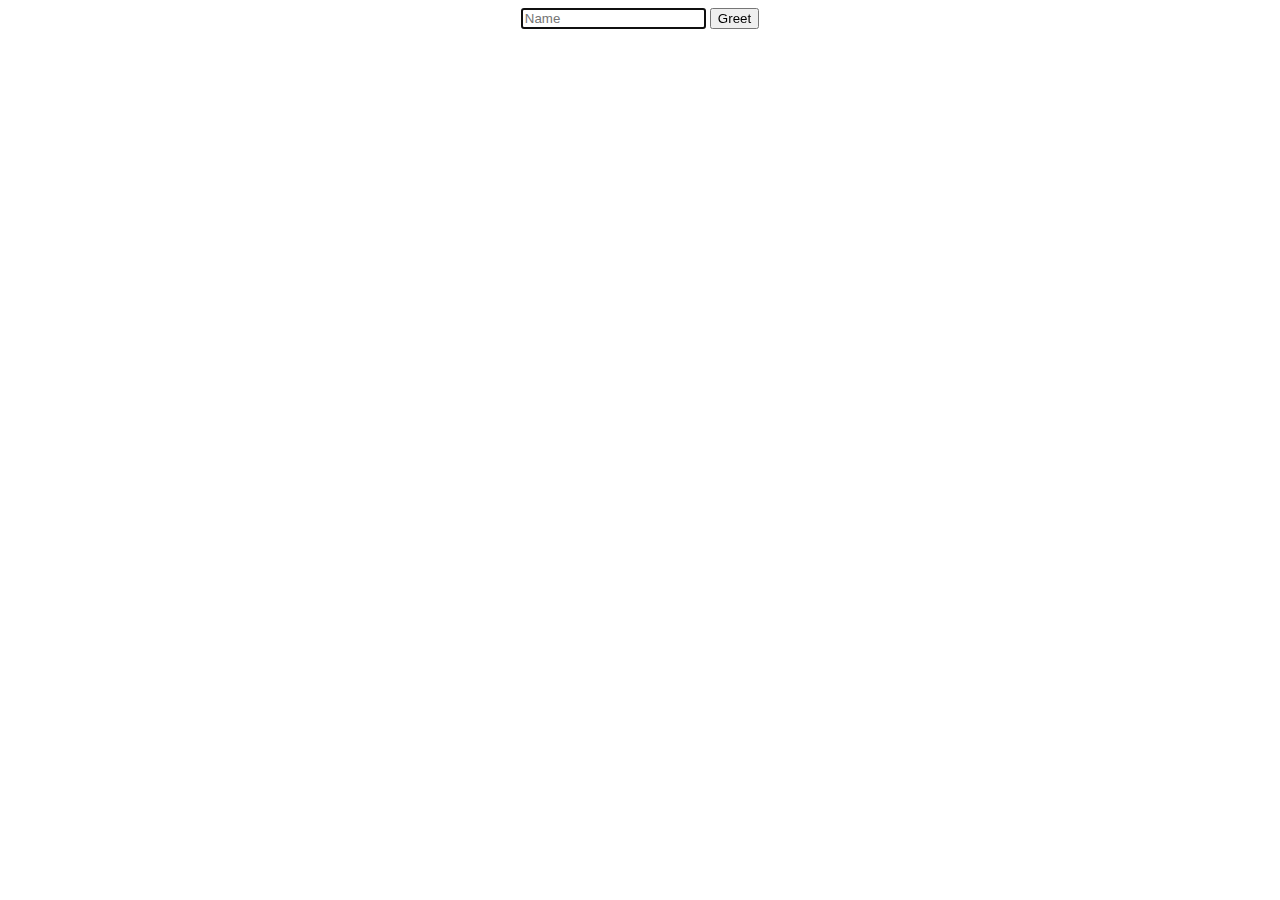
<file: 8-js/hello.html>
<!-- To serve a webpage, a web server is needed, run http-server on terminal (build by CS50) -->

<!-- Document type declaration -->
<!DOCTYPE html>

<!-- This is a tag -->
<html lang="en">
    <head>
        <!-- script tag allows JS code to be excuted not on the server but on the client side -->
        <script>
            function greet()
            {
                let name = document.querySelector('#name').value;
                alert('hello, ' + name);

            }
        </script>
        <title>
            hello, title
        </title>
        <!-- style tag can be used to change the style of the selected tag -->
        <style>
            /* Type selector, referencing to the intended tag */
            body{
                text-align: center;
            }
        </style>
    </head>
    <body>
        <!-- The onsubmit attribute will call the JS function defined above, the return false will prevent the form from submitting to the server -->
        <form onsubmit="greet(); return false;">
            <!-- id attribute is used to uniquely identify the element for CSS styling and JavaScript. -->
            <input autocomplete="off" autofocus id="name" placeholder="Name" type="text">
            <button type="submit">
                Greet
            </button>
        </form>
<!--
Alternatively:
Place the script tag below the form tag so to ensure that the form is created below querying the form, as this method do not get the onsubmit attribute to call the function.
        <script>
                // When submit, calls the function, which by convention takes in the arg: event.
                document.querySelector('form').addEventListener('submit', function(event){
                    let name = document.querySelector('#name').value;
                    alert('hello, ' + name);
                    event.preventDefault();
                })
        </script>
-->
    </body>
</html>

<!--
The browsers builds a tree data structure inside of computer's memory when reading the html;
as such in order to interpret and understand the code:
        document
          html
    head        body
    title       hello, ...
hello, title

Languages like JavaScript can be used to dynamically add nodes to the tree, hence the web pages can be updated without actually manually refreshing the page.
-->
</file>
